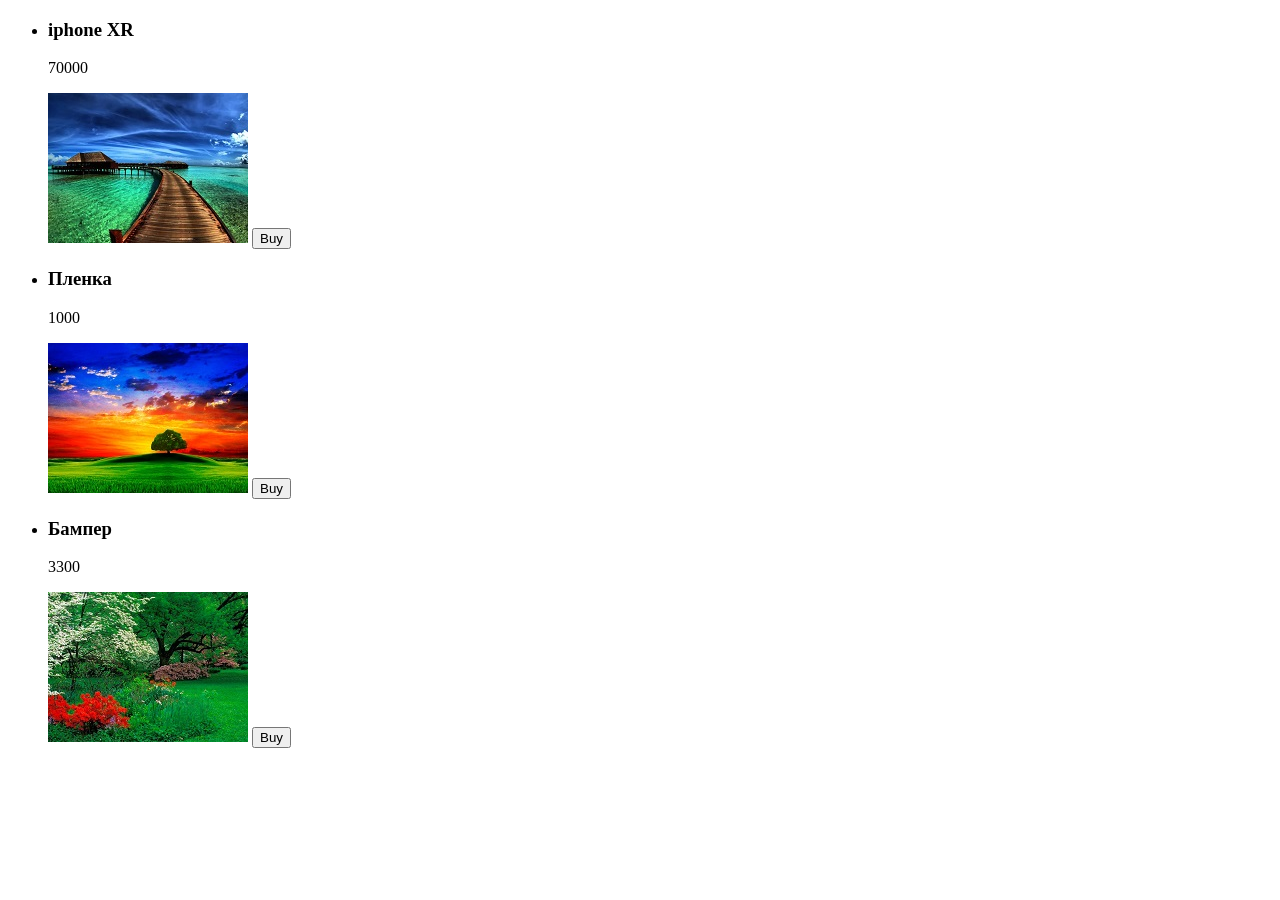
<file: lesson-6-2/index.html>
<!doctype html>
<html lang="en">
<head>
    <meta charset="UTF-8">
    <meta name="viewport"
          content="width=device-width, user-scalable=no, initial-scale=1.0, maximum-scale=1.0, minimum-scale=1.0">
    <meta http-equiv="X-UA-Compatible" content="ie=edge">
    <title>Document</title>
    <link rel="stylesheet" href="css/style.css">
</head>
<body>

<div id="template">
    <li>
        <h3 class="title"></h3>
        <p class="price"></p>
        <img class="picture"/>
        <button class="buy">Buy</button>
    </li>
</div>

<div id="cart"></div>
<ul id="catalog"></ul>
<div class="overlay">
    <div class="modal">
<button class="close">close</button>
        <img class="preview"/>
    </div>
</div>

<script src="js/script.js"></script>
</body>
</html>
</file>
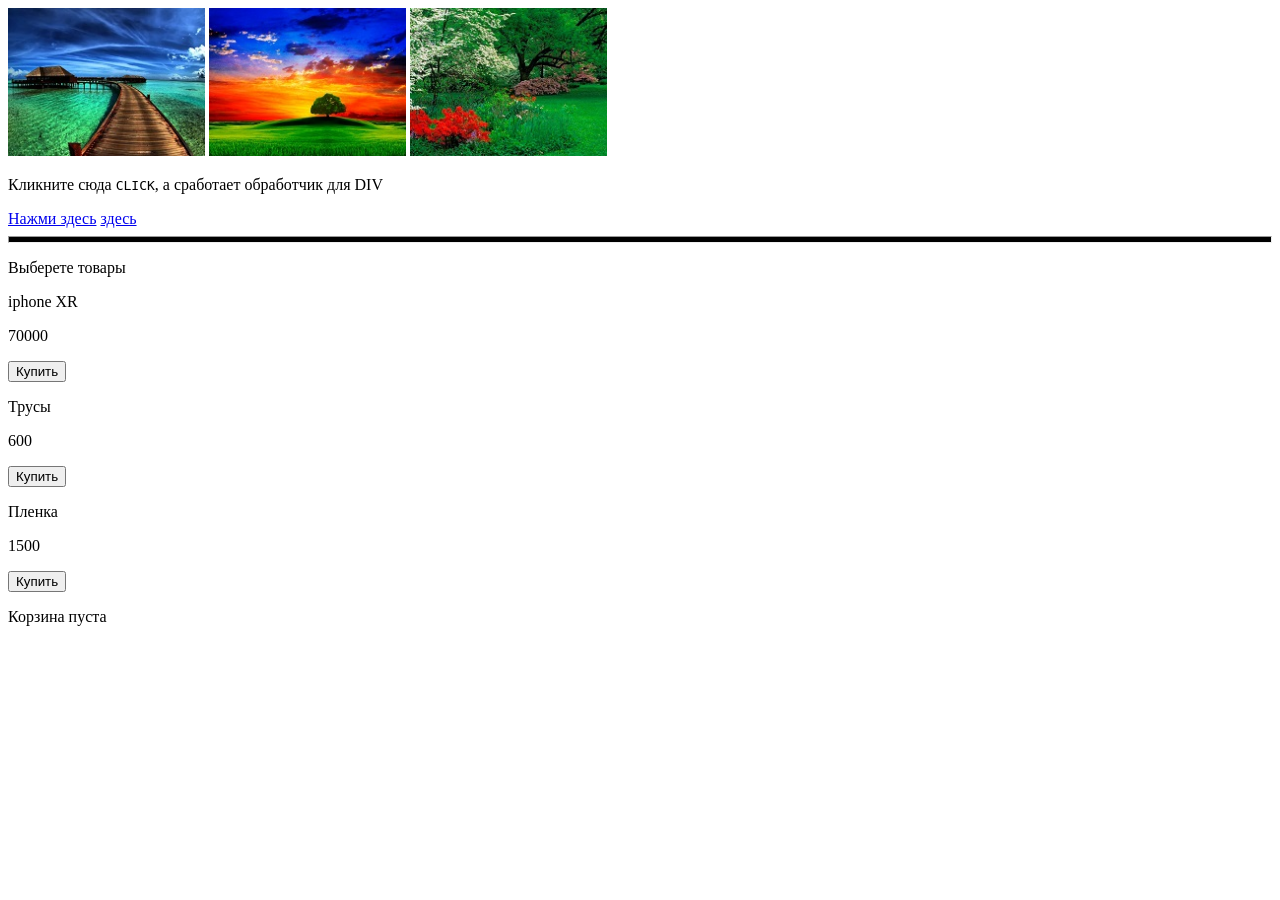
<file: lesson-6/index.html>
<!doctype html>
<html lang="en">
<head>
    <meta charset="UTF-8">
    <meta name="viewport"
          content="width=device-width, user-scalable=no, initial-scale=1.0, maximum-scale=1.0, minimum-scale=1.0">
    <meta http-equiv="X-UA-Compatible" content="ie=edge">
    <title>lesson-6</title>
    <link rel="stylesheet" href="css/style.css"/>
</head>
<body>

<div id="big_picture"></div>
<div id="gallery">
    <img id="image_1" onclick="changeBigPicture()" src="img/gallery/small/1.jpg">
    <img id="image_2" onclick="changeBigPicture()" src="img/gallery/small/2.jpg">
    <img id="image_3" onclick="changeBigPicture()" src="img/gallery/small/3.jpg">
</div>

<div onclick="alert('Обработчик для Div сработал!')">
    <p>Кликните сюда <code>CLICK</code>, а сработает обработчик для DIV</p>
</div>

<a href="/" onclick="return false">Нажми здесь</a>
<a href="/" onclick="event.preventDefault()">здесь</a>

<hr>

<div class="content">
    <div id="product" class="solution">
        <p>Выберите товары:<br></p>
    </div>
    <div id="cart" class="solution">

    </div>
</div>

<script src="js/script.js"></script>
</body>
</html>
</file>
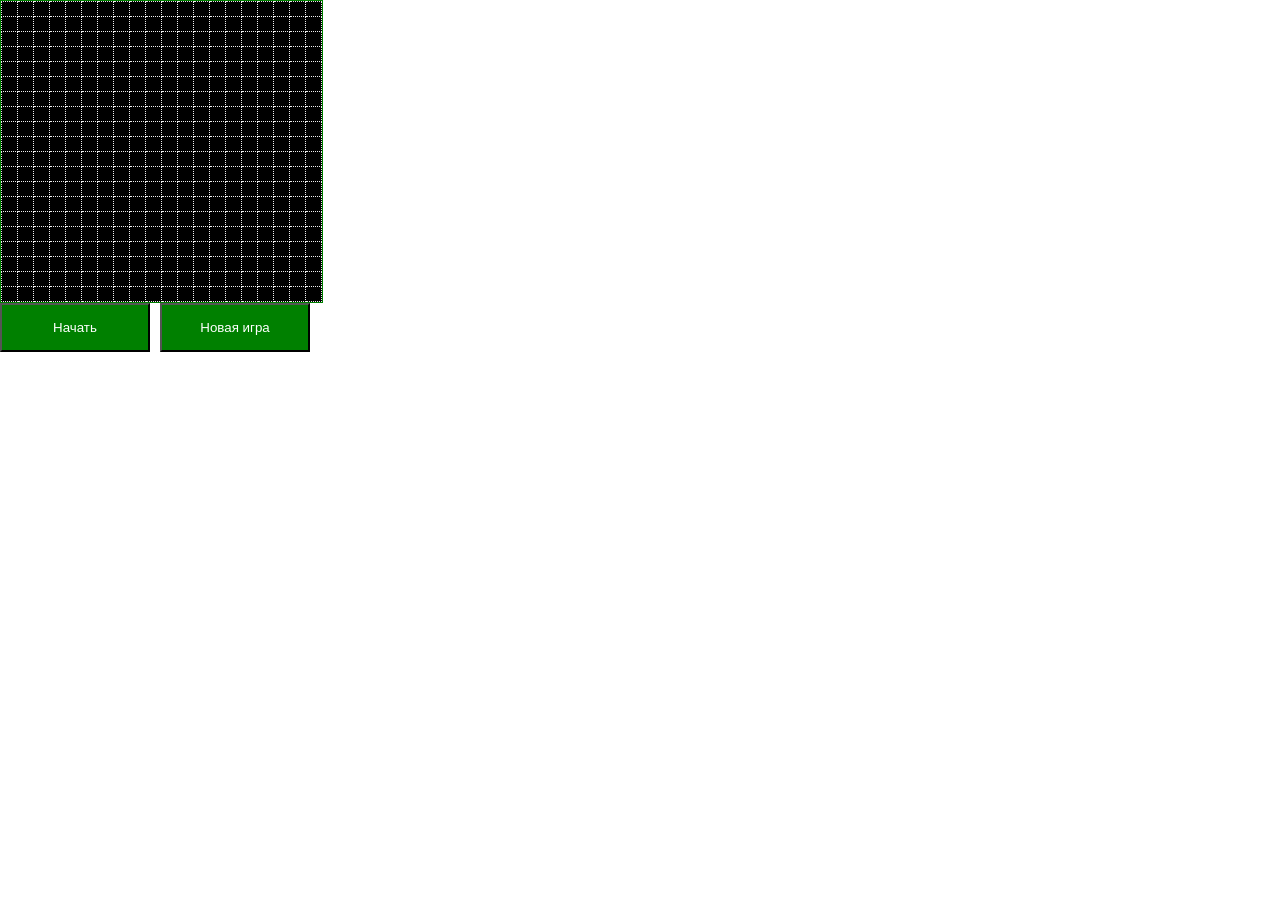
<file: lesson-7/snake.html>
<html>
  <head>
    <meta charset="utf8" />
    <script src="snake.js"></script>
    <link rel="stylesheet" href="snake.css" />
  </head>
  <body>
    <div class="field" id="snake-field"></div>
    <button class="action-button" id="snake-start">Начать</button>
    <button class="action-button" id="snake-renew">Новая игра</button>
    <div id="score"></div>
  </body>
</html>
</file>
<file: lesson-6-2/css/style.css>
#template {
    display: none;
}

.picture {
    width: 200px;
    cursor: pointer;
}

.overlay {
    background-color: #7777777a;
    position: absolute;
    top: 0;
    left: 0;
    width: 100vw;
    height: 100vh;
    display: none;
}

.modal {
    background-color: #ffb578;
    z-index: 2;
    width: 500px;
    height: 500px;
    margin: 100px auto;
}

.preview {
    width: 400px;
    margin: 20px auto;
}
</file>
<file: lesson-6/css/style.css>
#big_picture img {
    width: 600px;
}

#gallery img {
    width: 197px;
}

ul {
    list-style: none;
}

hr {
    height: 5px;
    background-color: #000;
}
</file>
<file: lesson-7/snake.css>
* {
  margin: 0;
  padding: 0;
  overflow: hidden;
}

#snake-field {
  background: black;
  border: 1px solid green;
  width: 321px;
}

#snake-start, #snake-renew {
  width: 150px;
  padding: 15px;
  color: white;
  background: green;
  text-align: center;
  float: left;
  margin-right: 10px;
}

.game-table {
  border-collapse: collapse;
}

td.game-table-cell {
  width: 15px;
  height: 15px;
  border: 1px dotted #eee;
  border-collapse: collapse;
}

.snake-unit {
  background-color: aliceblue;
}

.food-unit {
  background-color: red;
}
</file>
